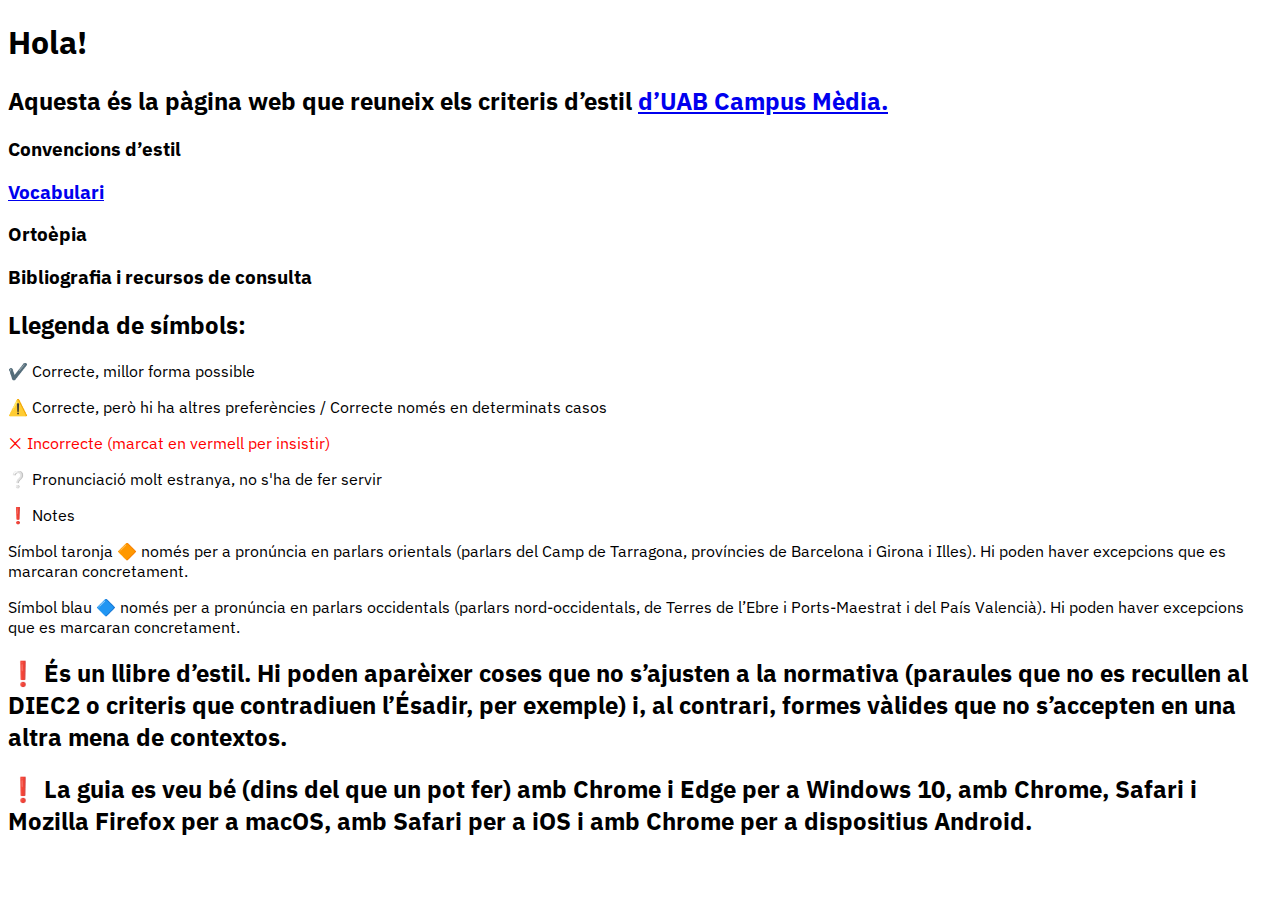
<file: index.html>
<!DOCTYPE html>
<html>
<head>
  <link href='https://fonts.googleapis.com/css?family=IBM+Plex+Sans:400,400i,700,700i&subset=greek,latin-ext' rel='stylesheet'>
<style>
body {
    font-family: 'IBM Plex Sans';
}
</style>
  <meta http-equiv="Content-Type" content="text/html; charset=utf-8"/>
  <title>Guia d&rsquo;estil d&rsquo;UAB Campus Mèdia</title>
</head>
<body>
  <h1>Hola!</h1>
  <h2>Aquesta és la pàgina web que reuneix els criteris d&rsquo;estil <a href="https://campusmedia.uab.cat/index.php/c/uabr%C3%A0dio-4/">d&rsquo;UAB Campus Mèdia.<a></h2>
  <h3>Convencions d&rsquo;estil</h3>
  <h3><a href="vocabulari.html">Vocabulari</a></h3>
  <h3>Ortoèpia</h3>
  <h3>Bibliografia i recursos de consulta</h3>
  <h2>Llegenda de símbols:</h2>
  <p>✔️ Correcte, millor forma possible</p>
  <p>⚠️ Correcte, però hi ha altres preferències / Correcte només en determinats casos</p>
  <p style="color:red;">❌ Incorrecte (marcat en vermell per insistir)</p>
  <p>❔ Pronunciació molt estranya, no s'ha de fer servir</p>
  <p>❗ Notes</p>
  <p>Símbol taronja 🔶 només per a pronúncia en parlars orientals
    (parlars del Camp de Tarragona, províncies de Barcelona i Girona i Illes).
    Hi poden haver excepcions que es marcaran concretament.</p>
  <p>Símbol blau 🔷 només per a pronúncia en parlars occidentals
    (parlars nord-occidentals, de Terres de l’Ebre i Ports-Maestrat i del País Valencià).
    Hi poden haver excepcions que es marcaran concretament.</p>
  <h2>❗ És un llibre d’estil. Hi poden aparèixer coses que no s’ajusten a la normativa
    (paraules que no es recullen al DIEC2 o criteris que contradiuen l’Ésadir, per exemple)
    i, al contrari, formes vàlides que no s’accepten en una altra mena de contextos.</h2>
  <h2>❗ La guia es veu bé (dins del que un pot fer) amb Chrome i Edge per a Windows 10,
    amb Chrome, Safari i Mozilla Firefox per a macOS, amb Safari per a iOS i amb Chrome per a dispositius Android.</h2>
</body>
</html>
</file>
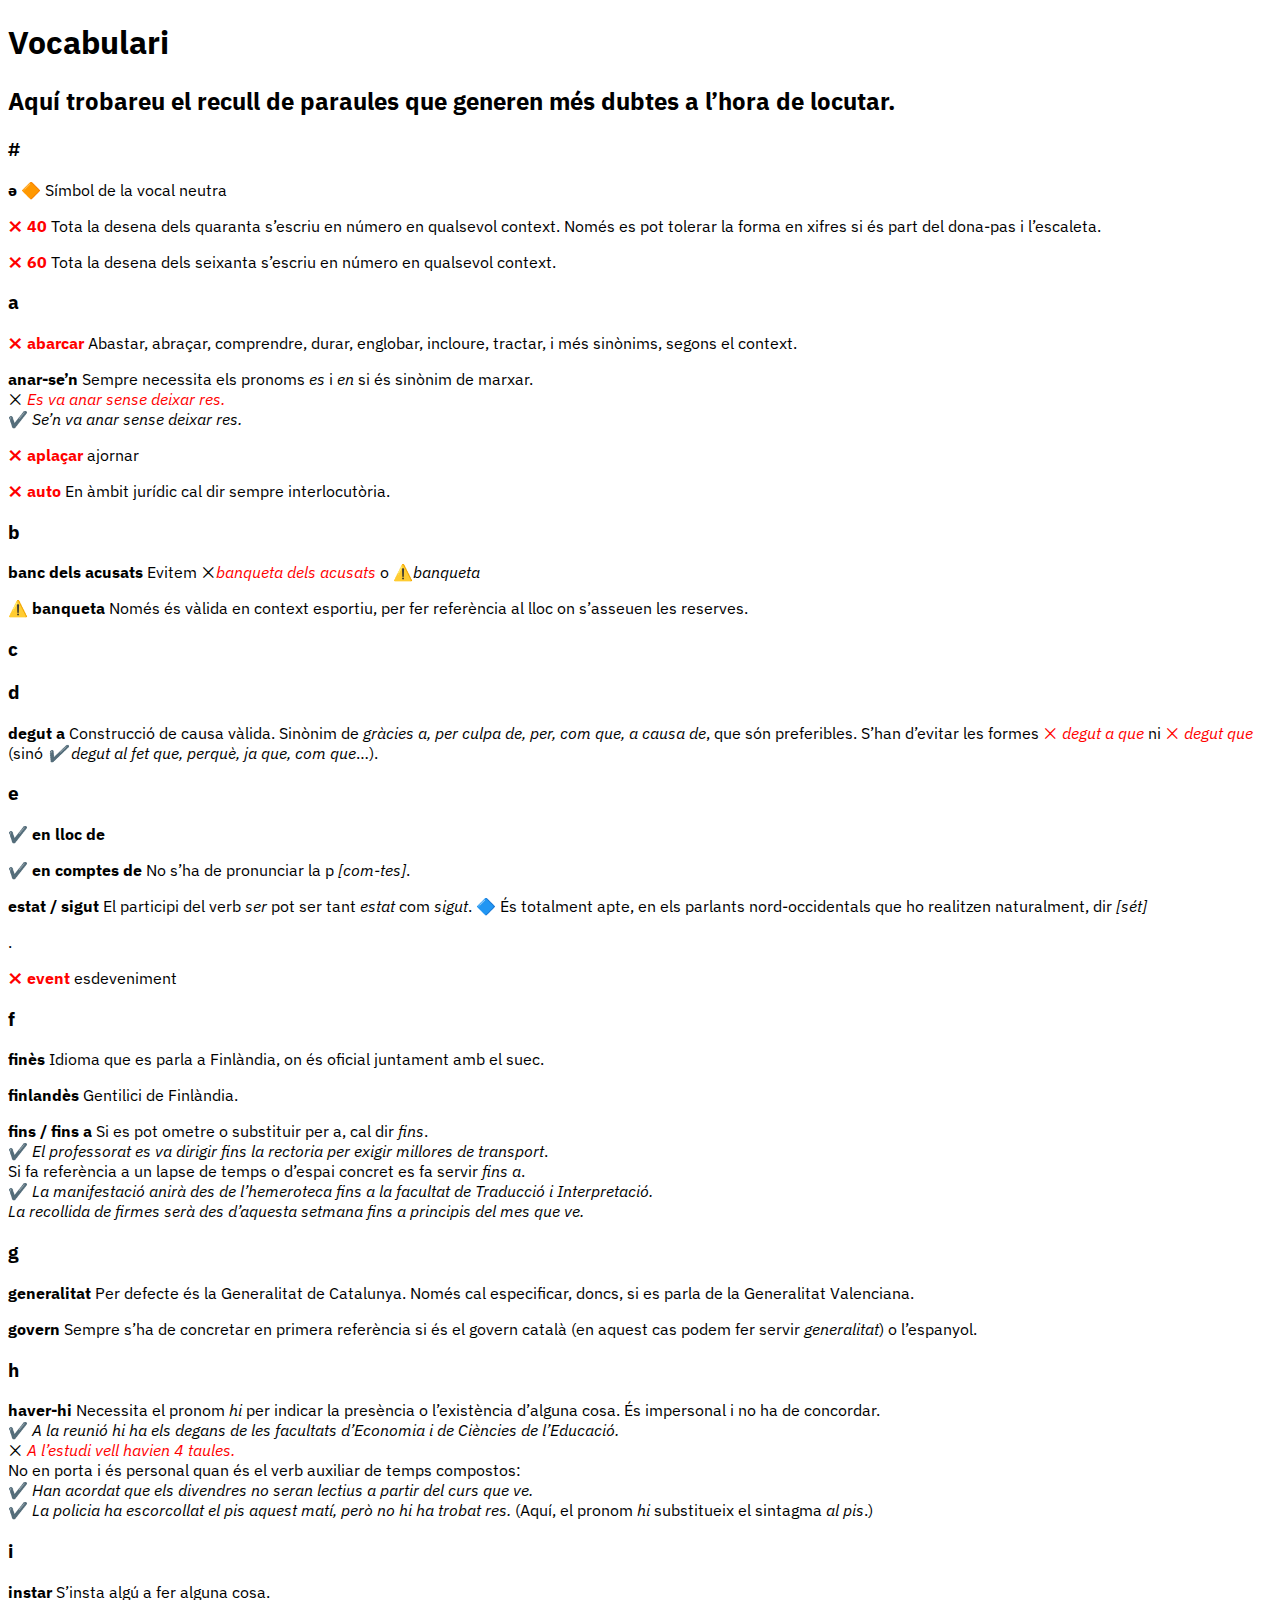
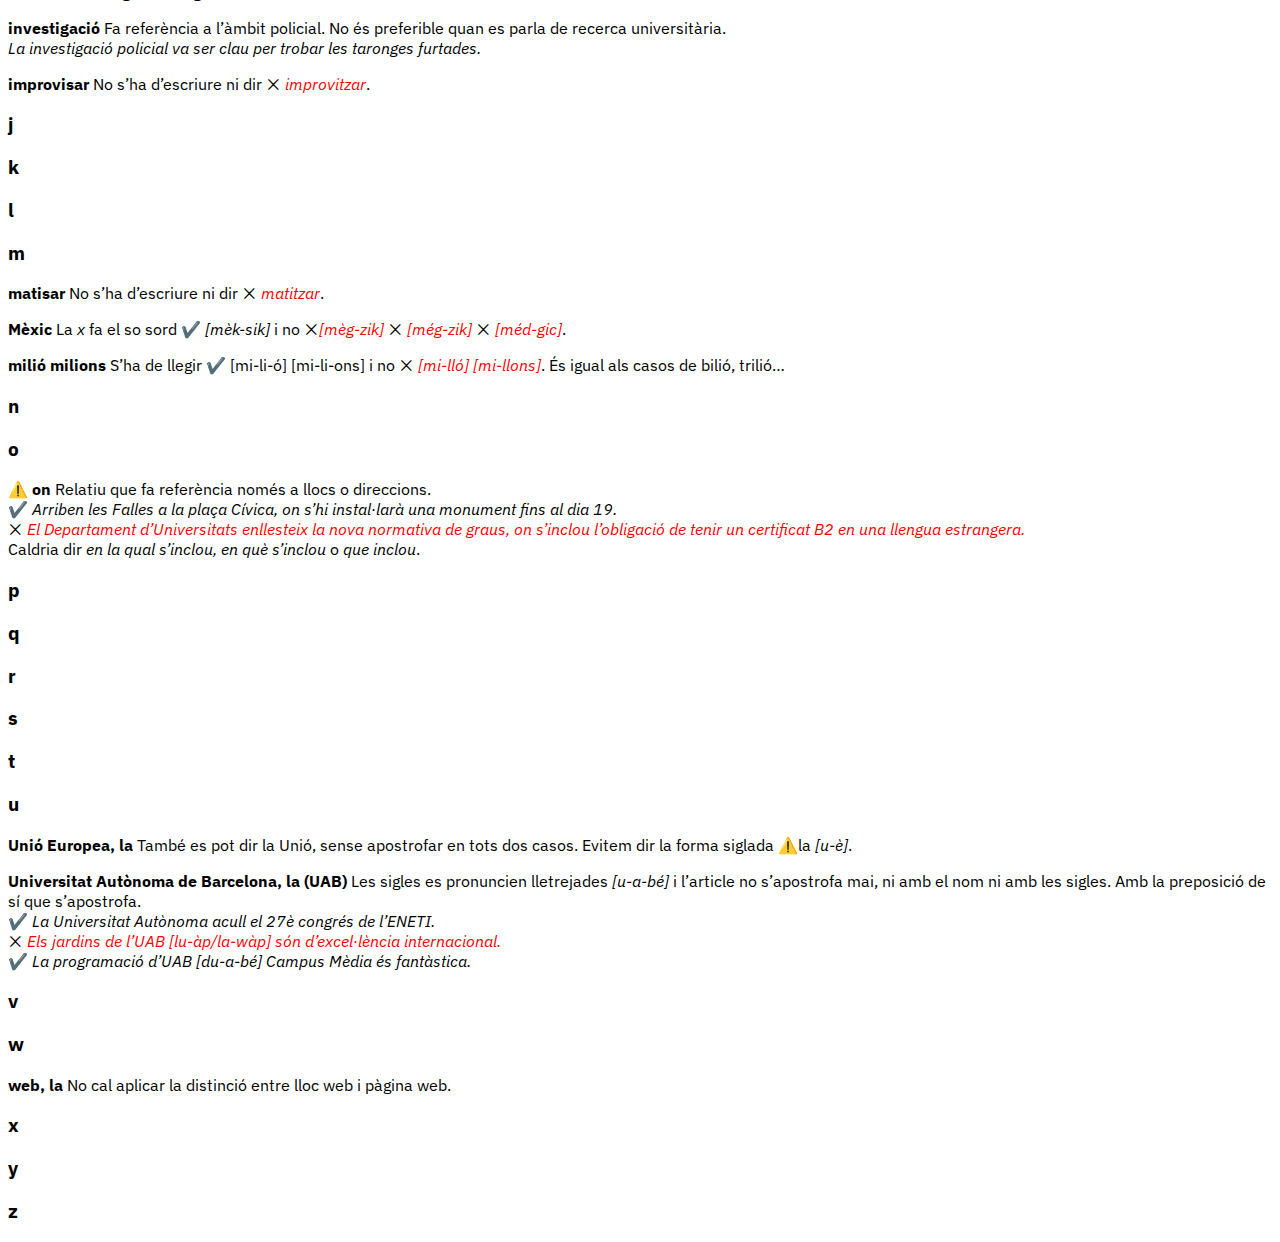
<file: glossari.html>
<!DOCTYPE html>
<html>
<head>
  <link href='https://fonts.googleapis.com/css?family=IBM+Plex+Sans:400,400i,700,700i&subset=greek,latin-ext' rel='stylesheet'>
<style>
body {
    font-family: 'IBM Plex Sans';
}
</style>
  <meta http-equiv="Content-Type" content="text/html; charset=utf-8"/>
  <title>Vocabulari. Guia d&rsquo;estil d&rsquo;UAB Campus Mèdia</title>
</head>
<body>
  <h1>Vocabulari</h1>
  <h2>Aquí trobareu el recull de paraules que generen més dubtes a l&rsquo;hora de locutar.</h2>

  <h3>#</h3>
    <p><strong>ə</strong> 🔶 Símbol de la vocal neutra</p>
    <p><strong style="color:red;">❌ 40</strong> Tota la desena dels quaranta s’escriu en número en qualsevol context. Només es pot tolerar la forma en xifres si és part del dona-pas i l’escaleta.</p>
    <p><strong style="color:red;">❌ 60</strong> Tota la desena dels seixanta s’escriu en número en qualsevol context.</p>
  <h3>a</h3>
    <p><strong style="color:red;">❌ abarcar</strong> Abastar, abraçar, comprendre, durar, englobar, incloure, tractar, i més sinònims, segons el context.</p>

    <p><strong>anar-se’n</strong> Sempre necessita els pronoms <i>es</i> i <i>en</i> si és sinònim de marxar.<br>
      ❌ <em style="color:red;">Es va anar sense deixar res.</em><br>
      ✔️ <em>Se’n va anar sense deixar res.</em></p>

    <p><strong style="color:red;">❌ aplaçar</strong> ajornar</p>

    <p><strong style="color:red;">❌ auto</strong> En àmbit jurídic cal dir sempre interlocutòria.</p>

  <h3>b</h3>
    <p><strong>banc dels acusats</strong> Evitem ❌<i style="color:red;">banqueta dels acusats</i> o ⚠️<i>banqueta</i><p>
    <p><strong>⚠️ banqueta</strong> Només és vàlida en context esportiu, per fer referència al lloc on s’asseuen les reserves.<p>

  <h3>c</h3>

  <h3>d</h3>
    <p><strong>degut a</strong> Construcció de causa vàlida. Sinònim de <i>gràcies a, per culpa de, per, com que, a causa de</i>, que són preferibles. S’han d’evitar les formes <i style="color:red";>❌ degut a que</i> ni <i style="color:red";>❌ degut que</i> (sinó <i>✔️ degut al fet que, perquè, ja que, com que</i>…).</p>

  <h3>e</h3>
    <p><strong>✔️ en lloc de</strong></p>
    <p><strong>✔️ en comptes de</strong> No s’ha de pronunciar la p <i>[com-tes]</i>.</p>
    <p><strong>estat / sigut</strong> El participi del verb <i>ser</i> pot ser tant <i>estat</i> com <i>sigut</i>. 🔷 És totalment apte, en els parlants nord-occidentals que ho realitzen naturalment, dir <i>[sét]</i>
      <!-- Estaria bé posar algun exemple -->
    </p>.
    <p><strong style="color:red;">❌ event</strong> esdeveniment</p>

  <h3>f</h3>
    <p><strong>finès</strong> Idioma que es parla a Finlàndia, on és oficial juntament amb el suec.</p>

    <p><strong>finlandès</strong> Gentilici de Finlàndia.</p>

    <p><strong>fins / fins a</strong> Si es pot ometre o substituir per a, cal dir <i>fins</i>.<br>
    ✔️ <em>El professorat es va dirigir fins la rectoria per exigir millores de transport</em>.<br>
    Si fa referència a un lapse de temps o d’espai concret es fa servir <i>fins a</i>.<br>
    ✔️ <em>La manifestació anirà des de l’hemeroteca fins a la facultat de Traducció i Interpretació. <br>
    La recollida de firmes serà des d’aquesta setmana fins a principis del mes que ve.</em></p>

  <h3>g</h3>
    <p><strong>generalitat</strong> Per defecte és la Generalitat de Catalunya. Només cal especificar, doncs, si es parla de la Generalitat Valenciana.</p>

    <p><strong>govern</strong> Sempre s’ha de concretar en primera referència si és el govern català (en aquest cas podem fer servir <i>generalitat</i>) o l’espanyol.</p>

  <h3>h</h3>
    <p><strong>haver-hi</strong> Necessita el pronom <i>hi</i> per indicar la presència o l’existència d’alguna cosa. És impersonal i no ha de concordar.<br>
      ✔️ <em>A la reunió hi ha els degans de les facultats d’Economia i de Ciències de l’Educació.</em><br>
      ❌ <em style="color:red;"> A l’estudi vell havien 4 taules.</em><br>
      No en porta i és personal quan és el verb auxiliar de temps compostos:<br>
      ✔️ <em>Han acordat que els divendres no seran lectius a partir del curs que ve.</em><br>
      ✔️ <em>La policia ha escorcollat el pis aquest matí, però no hi ha trobat res.</em> (Aquí, el pronom <i>hi</i> substitueix el sintagma <i>al pis</i>.)</p>

  <h3>i</h3>
    <p><strong>instar</strong> S’insta algú a fer alguna cosa.</p>

    <p><strong>investigació</strong> Fa referència a l’àmbit policial. No és preferible quan es parla de recerca universitària.<br>
      <em>La investigació policial va ser clau per trobar les taronges furtades.</em></p>

    <p><strong>improvisar</strong> No s’ha d’escriure ni dir ❌<i style="color:red;"> improvitzar</i>.</p>

  <h3>j</h3>

  <h3>k</h3>

  <h3>l</h3>

  <h3>m</h3>
    <p><strong>matisar</strong> No s’ha d’escriure ni dir ❌<i style="color:red;"> matitzar</i>.</p>

    <p><strong>Mèxic</strong> La <i>x</i> fa el so sord ✔️ <i>[mèk-sik]</i> i no ❌<i style="color:red;">[mèg-zik]</i> ❌ <i style="color:red;">[még-zik]</i> ❌ <i style="color:red;">[méd-gic]</i>.

    <p><strong>milió milions</strong> S’ha de llegir ✔️ [mi-li-ó] [mi-li-ons] i no ❌ <i style="color:red;">[mi-lló] [mi-llons]</i>. És igual als casos de bilió, trilió…

  <h3>n</h3>

  <h3>o</h3>
    <p><strong>⚠️ on</strong> Relatiu que fa referència només a llocs o direccions.<br>
      ✔️ <em>Arriben les Falles a la plaça Cívica, on s’hi instal·larà una monument fins al dia 19.</em><br>
      ❌ <em style="color:red;"> El Departament d’Universitats enllesteix la nova normativa de graus, on s’inclou l’obligació de tenir un certificat B2 en una llengua estrangera.</em><br>
      Caldria dir <i>en la qual s’inclou, en què s’inclou</i> o <i>que inclou</i>.
      </p>
  <h3>p</h3>

  <h3>q</h3>

  <h3>r</h3>

  <h3>s</h3>

  <h3>t</h3>

  <h3>u</h3>
    <p><strong>Unió Europea, la</strong> També es pot dir la Unió, sense apostrofar en tots dos casos. Evitem dir la forma siglada ⚠️la <i>[u-è]</i>.</p>

    <p><strong>Universitat Autònoma de Barcelona, la (UAB)</strong> Les sigles es pronuncien lletrejades <i>[u-a-bé]</i> i l’article no s’apostrofa mai, ni amb el nom ni amb les sigles. Amb la preposició de sí que s’apostrofa.<br>
      ✔️ <em>La Universitat Autònoma acull el 27è congrés de l’ENETI.</em><br>
      ❌ <em style="color:red;">Els jardins de l’UAB [lu-àp/la-wàp] són d’excel·lència internacional.</em><br>
      ✔️ <em>La programació d’UAB [du-a-bé] Campus Mèdia és fantàstica.</em></p>

  <h3>v</h3>

  <h3>w</h3>
    <p><strong>web, la</strong> No cal aplicar la distinció entre lloc web i pàgina web.</p>

  <h3>x</h3>

  <h3>y</h3>

  <h3>z</h3>


<!--



per / per a 🔶 És pot pronunciar sempre per, excepte per a la pregunta de finalitat per a què?, tot i que també és vàlid distingir-los.
🔷 Es distingeix entre per (propietat o pas/a través) i per a (finalitat).
❌ Evitem la pronúncia pa.

❌ preguntat per Millor fer servir expressions com ara quan [algú] li va preguntar per i semblants.

que  🔶 Pronunciat amb vocal neutra 🔷 Pronunciat amb é tancada.

què Quina cosa. 🔶 Pronunciat amb è oberta. 🔷 Pronunciat amb é tancada.

recerca Aplicat a l’àmbit universitari.

recerca i desenvolupament R+D [erra més de]

recerca, desenvolupament i innovació R+D+i [erra més de méz_í]

⚠️ recolzar / recolzament Vàlid si és sinònim de repenjar o descansar sobre un suport, fins i tot en un sentit menys literal.
La càmera de l’estudi nou es recolza a la paret.
El programa Onada feminista recolza sobre el feminisme.
    Aquí també és vàlid basar: El programa es basa en el feminisme.
No és recomanable com a sinònim de donar suport, fer costat, secundar, afavorir, avalar, emparar o defensar, entre d’altres, però sí que és cert que té una mica de recorregut en alguns mitjans.
Això sí, s’ha de bandejar l’ús de recolzament com a sinònim de suport.
❌ La candidatura tenia el recolzament de l’empresariat.
✔️ La candidatura tenia el suport de l’empresariat.

saber El present de subjuntiu es conjuga sàpiga, sàpigues, sàpiga, sapiguem, sapigueu, sàpiguen. No són vàlides les formes següents:
🔶❌ sàpigui, sàpiguis, sàpigui, sàpiguim, sàpiguiu, sàpiguin
🔷❌ sàpia, sàpies, sàpia, sapiem, sapieu/sapiau, sàpien




--->
</body>
</html>
</file>
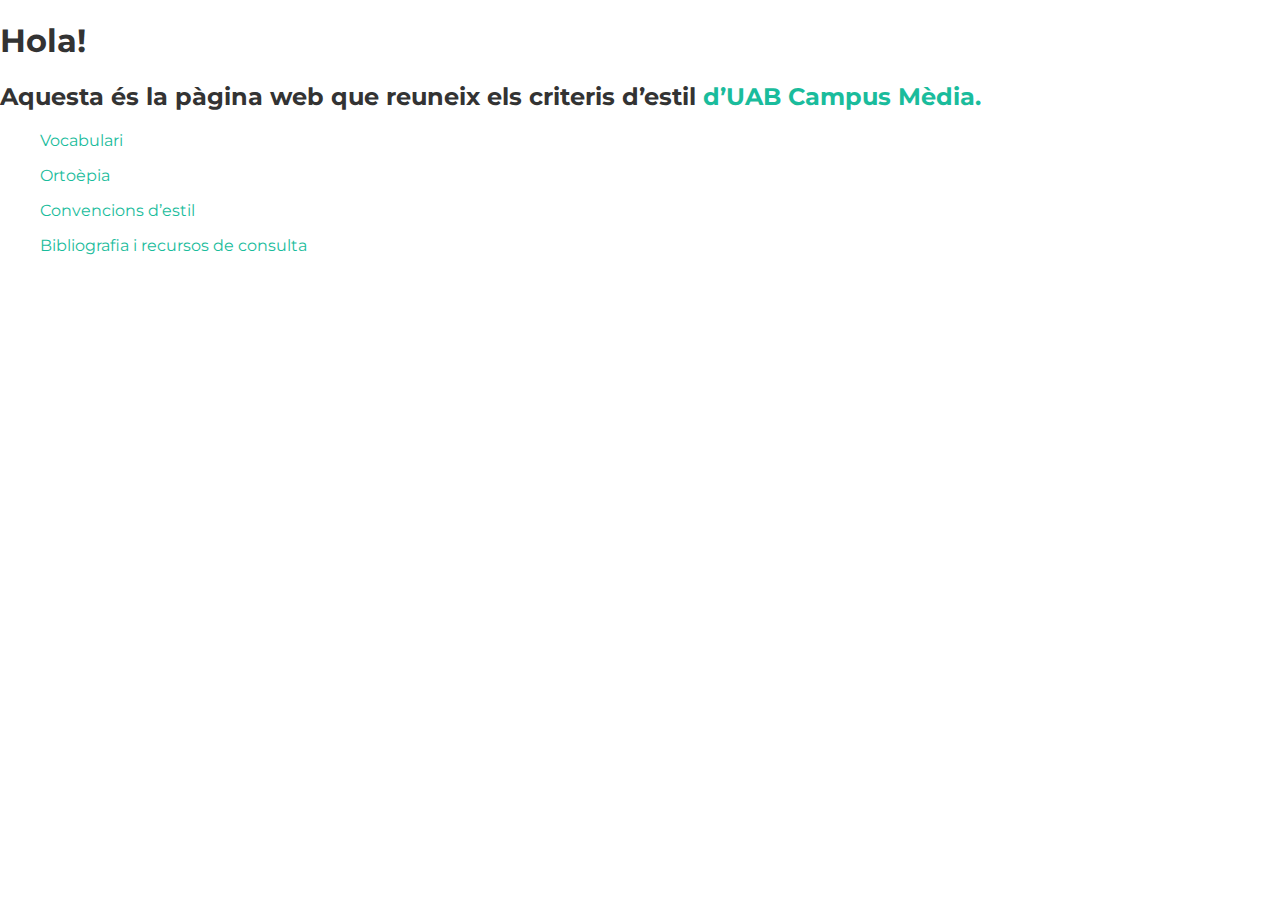
<file: gramatica.html>
<!DOCTYPE html>
<html>
<head>
  <meta http-equiv="Content-Type" content="text/html; charset=utf-8"/>
  <title>Guia d&rsquo;estil d&rsquo;UAB Campus Mèdia</title>
  <link rel="stylesheet" type="text/css" href="style.css">
</head>
<body>
  <h1>Hola!</h1>
  <h2>Aquesta és la pàgina web que reuneix els criteris d&rsquo;estil <a href="https://campusmedia.uab.cat/index.php/c/uabr%C3%A0dio-4/">d&rsquo;UAB Campus Mèdia.<a></h2>
  <li>
    <ul>Vocabulari</ul>
    <ul>Ortoèpia</ul>
    <ul>Convencions d&rsquo;estil</ul>
    <ul>Bibliografia i recursos de consulta</ul>
  <li>
</body>
</html>
</file>
<file: style.css>
@import url(http://fonts.googleapis.com/css?family=Montserrat:400,700);
body {
  color: #555;
  margin: 0;

  font-family:'Montserrat', sans-serif;
}
 #header {
   background-color: #1abc9c;
   height: 150px;
   line-height: 150px;
 }
#header a {
  color: white;
  text-decoration: none;
  text-transform: uppercase;
  letter-spacing: 0.1em;
}
#header a:hover {
  color: #222;
}
#header-title {
  display: block;
  float: left;
  font-size: 20px;
  font-weight: bold;
}
#header-nav {
  display: block;
  float: right;
  margin-top: 0;
}
#header-nav li {
  display: inline;
  padding-left: 20px;
}
.container {
  max-width: 1000px;
  margin: 0 auto;
}
#footer {
  background-color: #2f2f2f;
  padding: 50px 0;
}
.column {
  min-width: 300px;
  display: inline-block;
  vertical-align: top;
}
#footer h4 {
  color: white;
  text-transform: uppercase;
  letter-spacing: 0.1em;
}
#footer p {
  color: white;
}
a {
  color: #1abc9c;
  text-decoration: none;
}
a:hover {
  color: #f6a623
}
.post, .about {
  max-width: 800px;
  margin: 0 auto;
  padding: 60px 0;
}
.post-author img {
  width: 50px;
  height: 50px;
  vertical-align: middle;
}
.post-author span {
  margin-left: 16px;
}
.post-date {
  color: #d2d2d2;

  font-size: 14px;
  font-weight: bold;
  text-transform: uppercase;
  letter-spacing: 0.1em;
}
h1, h2, h3, h4 {
  color: #333;
}
p {
  line-height: 1.5;
}
.about {
  text-align: center;
}
.post-author img,
.about-author img {
 border-radius: 50%;
}
.post-container:nth-child(even) {
  background-color: #f2f2f2;
}
</file>
